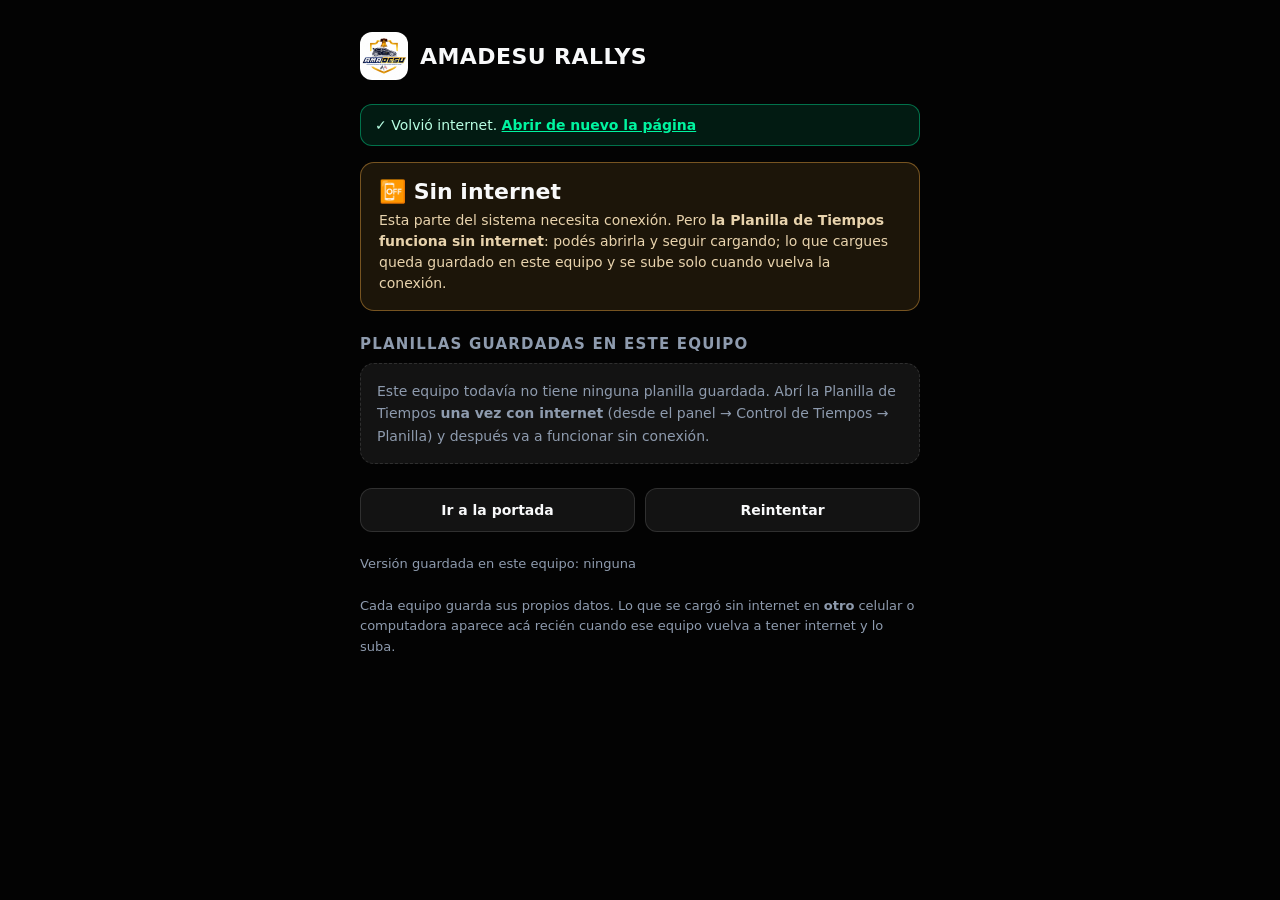
<file: sin_internet.html>
<!DOCTYPE html>
<html lang="es">

<head>
  <meta charset="UTF-8" />
  <meta name="viewport" content="width=device-width, initial-scale=1.0" />
  <title>Sin internet — AMADESU RALLYS</title>
  <meta name="robots" content="noindex" />
  <meta name="theme-color" content="#060c24" />
  <link rel="icon" href="icons/favicon-32.png" />
  <style>
    :root { --bg: #030303; --sup: #131313; --borde: rgba(255, 255, 255, 0.12); --txt: #F8F9FA; --muted: #8E9BAE; --rojo: #E63946; --verde: #00F5A0; --naranja: #ffb547; }
    * { box-sizing: border-box; }
    body { margin: 0; min-height: 100vh; background: var(--bg); color: var(--txt); font-family: system-ui, -apple-system, 'Segoe UI', Roboto, sans-serif; display: flex; align-items: flex-start; justify-content: center; padding: 32px 16px; }
    .caja { width: min(560px, 100%); }
    .marca { display: flex; align-items: center; gap: 12px; margin-bottom: 24px; }
    .marca img { width: 48px; height: 48px; border-radius: 12px; background: #fff; }
    .marca b { font-size: 22px; letter-spacing: 0.02em; }
    .aviso { background: rgba(255, 181, 71, 0.1); border: 1px solid rgba(255, 181, 71, 0.4); border-radius: 14px; padding: 16px 18px; margin-bottom: 20px; }
    .aviso h1 { margin: 0 0 6px; font-size: 22px; }
    .aviso p { margin: 0; color: #e8d3ad; font-size: 14px; line-height: 1.5; }
    h2 { font-size: 15px; text-transform: uppercase; letter-spacing: 0.08em; color: var(--muted); margin: 24px 0 10px; }
    .lista { display: flex; flex-direction: column; gap: 10px; }
    .planilla { display: flex; align-items: center; justify-content: space-between; gap: 12px; padding: 14px 16px; border-radius: 14px; background: var(--sup); border: 1px solid var(--borde); text-decoration: none; color: var(--txt); }
    .planilla:active { transform: scale(0.99); }
    .planilla b { display: block; font-size: 16px; }
    .planilla small { color: var(--muted); font-size: 12px; }
    .planilla .ir { flex-shrink: 0; background: var(--rojo); color: #fff; border-radius: 10px; padding: 9px 14px; font-weight: 700; font-size: 14px; }
    .pend { color: var(--naranja); font-weight: 600; }
    .vacio { color: var(--muted); font-size: 14px; line-height: 1.6; background: var(--sup); border: 1px dashed var(--borde); border-radius: 14px; padding: 16px; }
    .acciones { display: flex; gap: 10px; flex-wrap: wrap; margin-top: 24px; }
    .btn { flex: 1; text-align: center; padding: 13px; border-radius: 12px; border: 1px solid var(--borde); background: var(--sup); color: var(--txt); font-weight: 700; font-size: 14px; text-decoration: none; cursor: pointer; font-family: inherit; }
    .nota { margin-top: 22px; color: var(--muted); font-size: 13px; line-height: 1.55; }
    .online { display: none; background: rgba(0, 245, 160, 0.1); border: 1px solid rgba(0, 245, 160, 0.4); color: #b8ffe3; border-radius: 12px; padding: 12px 14px; margin-bottom: 16px; font-size: 14px; }
  </style>
</head>

<body>
  <div class="caja">
    <div class="marca"><img src="icons/icon-192.png" alt=""><b>AMADESU RALLYS</b></div>
    <div class="online" id="online">✓ Volvió internet. <a href="#" id="reintentar" style="color:#00F5A0; font-weight:700;">Abrir de nuevo la página</a></div>
    <div class="aviso">
      <h1>📴 Sin internet</h1>
      <p>Esta parte del sistema necesita conexión. Pero <b>la Planilla de Tiempos funciona sin internet</b>: podés abrirla y seguir cargando; lo que cargues queda guardado en este equipo y se sube solo cuando vuelva la conexión.</p>
    </div>

    <h2>Planillas guardadas en este equipo</h2>
    <div class="lista" id="lista"></div>

    <div class="acciones">
      <a class="btn" href="index.html">Ir a la portada</a>
      <button type="button" class="btn" id="recargar">Reintentar</button>
    </div>

    <p class="nota" id="version"></p>
    <p class="nota">Cada equipo guarda sus propios datos. Lo que se cargó sin internet en <b>otro</b> celular o computadora aparece acá recién cuando ese equipo vuelva a tener internet y lo suba.</p>
  </div>

  <script>
    (function () {
      var pend = {};
      try { pend = JSON.parse(localStorage.getItem('pl_pendientes_v1') || '{}'); } catch (e) { }
      var pendInsc = {};
      try { pendInsc = JSON.parse(localStorage.getItem('insc_pendientes_v1') || '{}'); } catch (e) { }
      // Planillas de tiempos (pl_copia_) y de inscripción (insc_copia_) guardadas en este equipo.
      var planillas = [];
      for (var i = 0; i < localStorage.length; i++) {
        var k = localStorage.key(i);
        var tipo = !k ? null : k.indexOf('pl_copia_') === 0 ? 'tiempos' : k.indexOf('insc_copia_') === 0 ? 'inscripcion' : null;
        if (!tipo) continue;
        try {
          var c = JSON.parse(localStorage.getItem(k));
          if (c && c.rally) { c.tipo = tipo; planillas.push(c); }
        } catch (e) { }
      }
      planillas.sort(function (a, b) { return b.ts - a.ts; });
      var esc = function (s) { var d = document.createElement('div'); d.textContent = s || ''; return d.innerHTML; };
      var lista = document.getElementById('lista');
      if (!planillas.length) {
        lista.innerHTML = '<div class="vacio">Este equipo todavía no tiene ninguna planilla guardada. Abrí la Planilla de Tiempos <b>una vez con internet</b> (desde el panel → Control de Tiempos → Planilla) y después va a funcionar sin conexión.</div>';
      } else {
        lista.innerHTML = planillas.map(function (c) {
          var insc = c.tipo === 'inscripcion';
          var fuente = insc ? pendInsc : pend;
          var n = Object.keys(fuente).filter(function (x) { return fuente[x].rally === c.rally.id; }).length;
          var cuando = new Date(c.ts).toLocaleString('es-BO', { day: '2-digit', month: '2-digit', hour: '2-digit', minute: '2-digit' });
          return '<a class="planilla" href="' + (insc ? 'inscripcion.html' : 'planilla.html') + '?rally=' + encodeURIComponent(c.rally.id) + '"><div><b>' + esc(c.rally.nombre) + '</b>' +
            '<small>' + (insc ? 'Inscripción' : 'Tiempos') + ' · guardada el ' + cuando + (n ? ' · <span class="pend">' + n + ' cambio' + (n > 1 ? 's' : '') + ' sin subir</span>' : '') + '</small></div>' +
            '<span class="ir">' + (insc ? 'Abrir inscripción' : 'Abrir planilla') + '</span></a>';
        }).join('');
      }
      if (window.caches) caches.keys().then(function (k) {
        var v = k.filter(function (x) { return x.indexOf('amadesu-') === 0; }).map(function (x) { return x.replace('amadesu-', ''); });
        document.getElementById('version').textContent = 'Versión guardada en este equipo: ' + (v.join(', ') || 'ninguna');
      }).catch(function () { });
      var volver = function () { location.reload(); };
      document.getElementById('recargar').onclick = volver;
      document.getElementById('reintentar').onclick = function (e) { e.preventDefault(); volver(); };
      var mostrarOnline = function () { document.getElementById('online').style.display = navigator.onLine ? 'block' : 'none'; };
      window.addEventListener('online', mostrarOnline); window.addEventListener('offline', mostrarOnline); mostrarOnline();
    })();
  </script>
</body>

</html>
</file>
